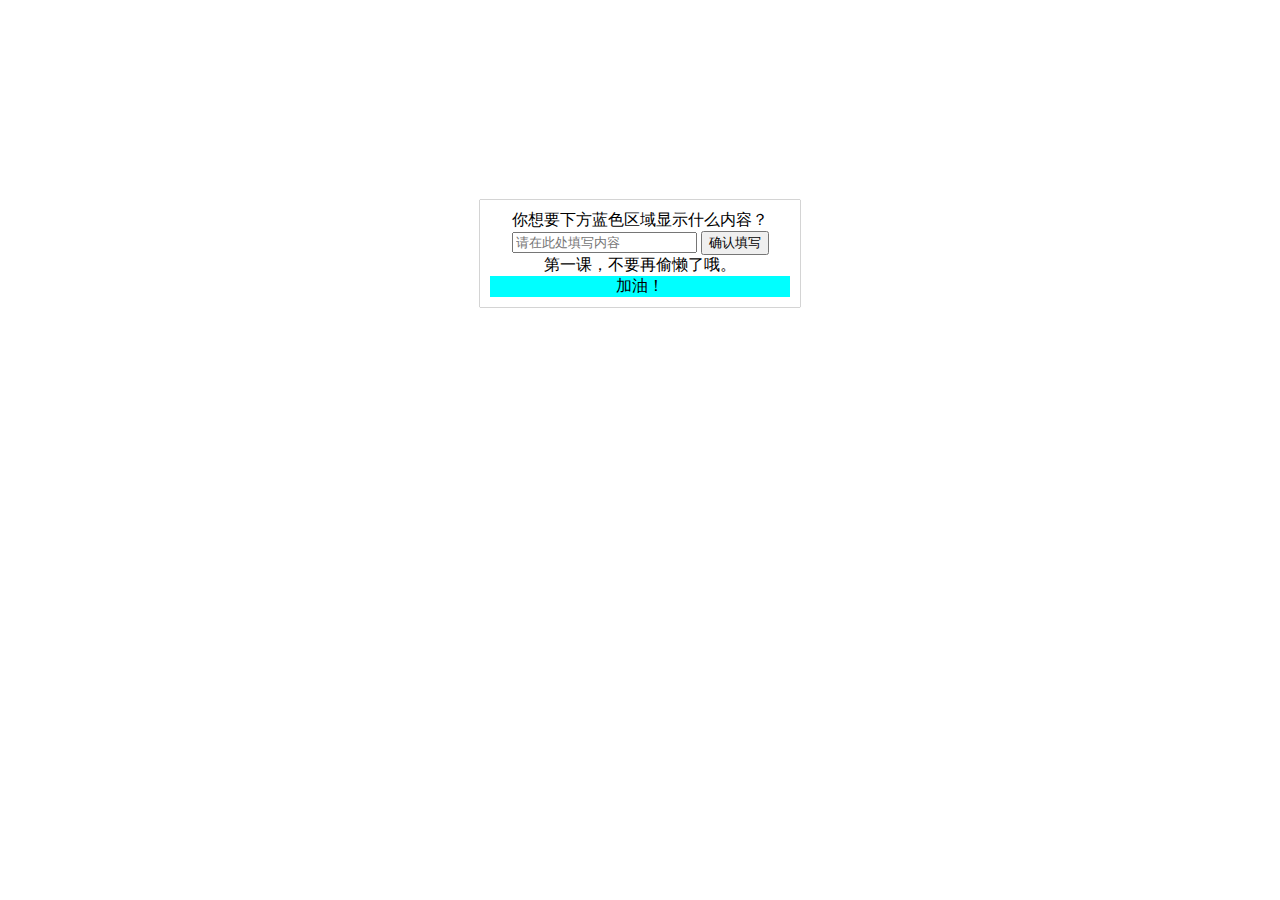
<file: lesson1.html>
<!DOCTYPE html>
<html>
<head>
    <meta charset="utf-8">
    <meta name="author" content="Aldrich Fork">
    <title>IFE JavaScript Task 01</title>
    <style type="text/css">
        .center-container {
            width: 300px;
            margin: 200px auto;
            padding: 10px;
            text-align: center;
            box-shadow: 0 0 1px #000;
        }

        .center-container .answer-display {
            background-color: aqua;
        }
    </style>
</head>
<body>
    <div class="center-container">
        <label>你想要下方蓝色区域显示什么内容？ <input class="answer-input" type="text" placeholder="请在此处填写内容"></label>
        <button onclick="displayAnswer()">确认填写</button>
        <div>第一课，不要再偷懒了哦。</div>
        <div class="answer-display">加油！</div>
    </div>
    <script type="text/javascript">
        function displayAnswer() {
            var answer_input=document.getElementsByClassName("answer-input")[0].value;
            var answer_display=document.getElementsByClassName("answer-display")[0];
            answer_display.innerHTML=answer_input;
        }
    </script>
</body>
</html>
</file>
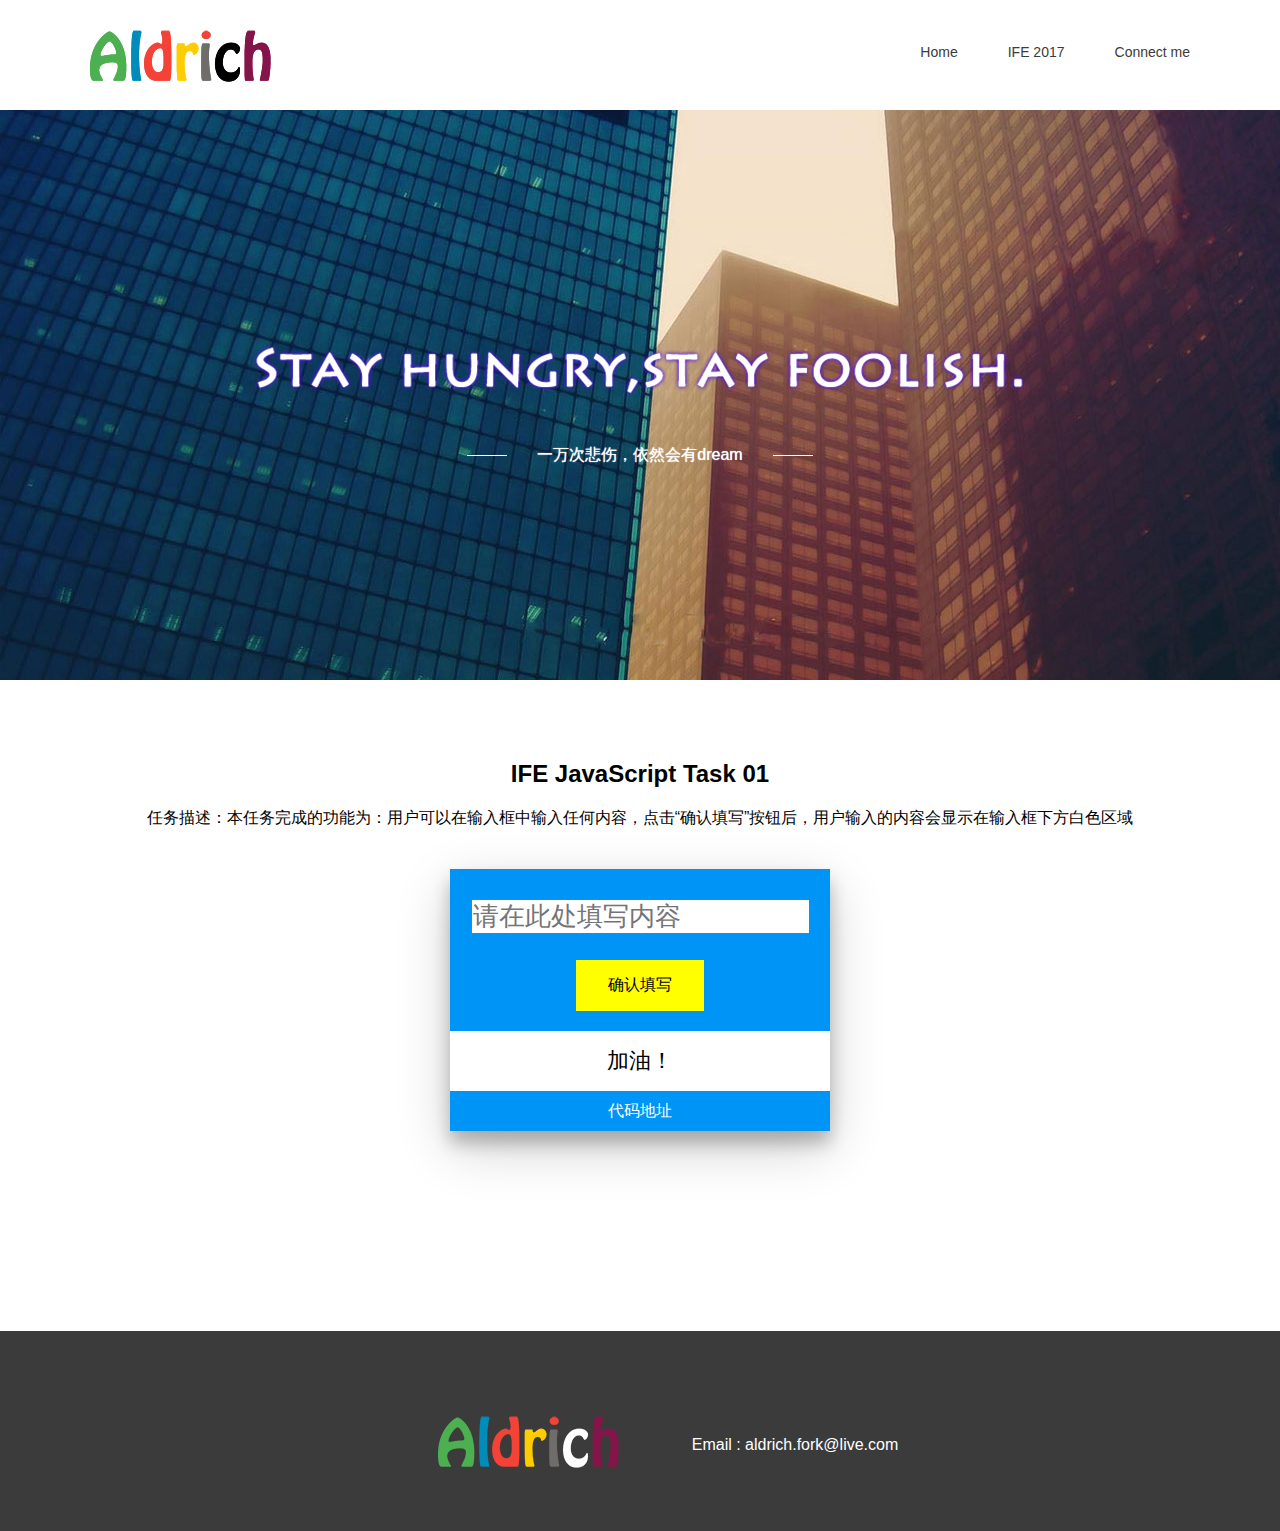
<file: task1.html>
<!DOCTYPE html>
<html lang="zh">
<head>
    <meta charset="utf-8">
    <meta name="author" content="Aldrich Fork">
    <title>IFE JavaScript Task 01</title>
    <link rel="stylesheet" href="css/reset.css">
    <link rel="stylesheet" href="css/common.css">
    <link rel="stylesheet" href="css/index.css">
    <link rel="stylesheet" href="css/task.css">
</head>
<body>
    <div class="public-header">
    <div class="public-container clearfloat">
        <div class="header-logo">
            <a href="index.html"></a>
        </div>
        <ul class="header-nav clearfloat">
            <li class="item"><a href="index.html">Home</a></li>
            <li class="item"><a href="http://ife.baidu.com/" target="_blank">IFE 2017</a></li>
            <li class="item"><a href="mailto:aldrich.fork@live.com">Connect me</a></li>
        </ul>
    </div>
</div>
    <div class="index-banner">
        <div class="index-banner-bg"><img src="images/index-banner.jpg" alt="banner" /></div>
        <div class="index-banner-text">
            <div class="text-logo"></div>
            <p class="text-info">
                <i class="line"></i>
                <span class="txt">一万次悲伤，依然会有dream</span>
                <i class="line"></i>
            </p>
        </div>
    </div>
    <div class="public-container">
        <h2 class="task-header">IFE JavaScript Task 01</h2>
        <p class="task-detail">任务描述：本任务完成的功能为：用户可以在输入框中输入任何内容，点击“确认填写”按钮后，用户输入的内容会显示在输入框下方白色区域</p>
        <div class="task-1-container">
            <input class="answer-input" type="text" placeholder="请在此处填写内容">
            <button class="sub-btn"  onclick="displayAnswer()">确认填写</button>
            <div class="answer-display">加油！</div>
            <a href="https://github.com/AldrichFork/baidu_front_end_school/blob/master/task1.html">代码地址</a>
        </div>
    </div>
    <div class="public-footer">
        <div class="public-container clearfloat">
            <div class="public-footer-logo"></div>
            <div class="public-footer-info">
                <a href="mailto:aldrich.fork@live.com">Email : aldrich.fork@live.com</a>
            </div>
        </div>
    </div>
    <script type="text/javascript">
        function displayAnswer() {
            var answer_input=document.getElementsByClassName("answer-input")[0].value;
            var answer_display=document.getElementsByClassName("answer-display")[0];
            answer_display.innerHTML=answer_input;
        }
    </script>
</body>
</html>
</file>
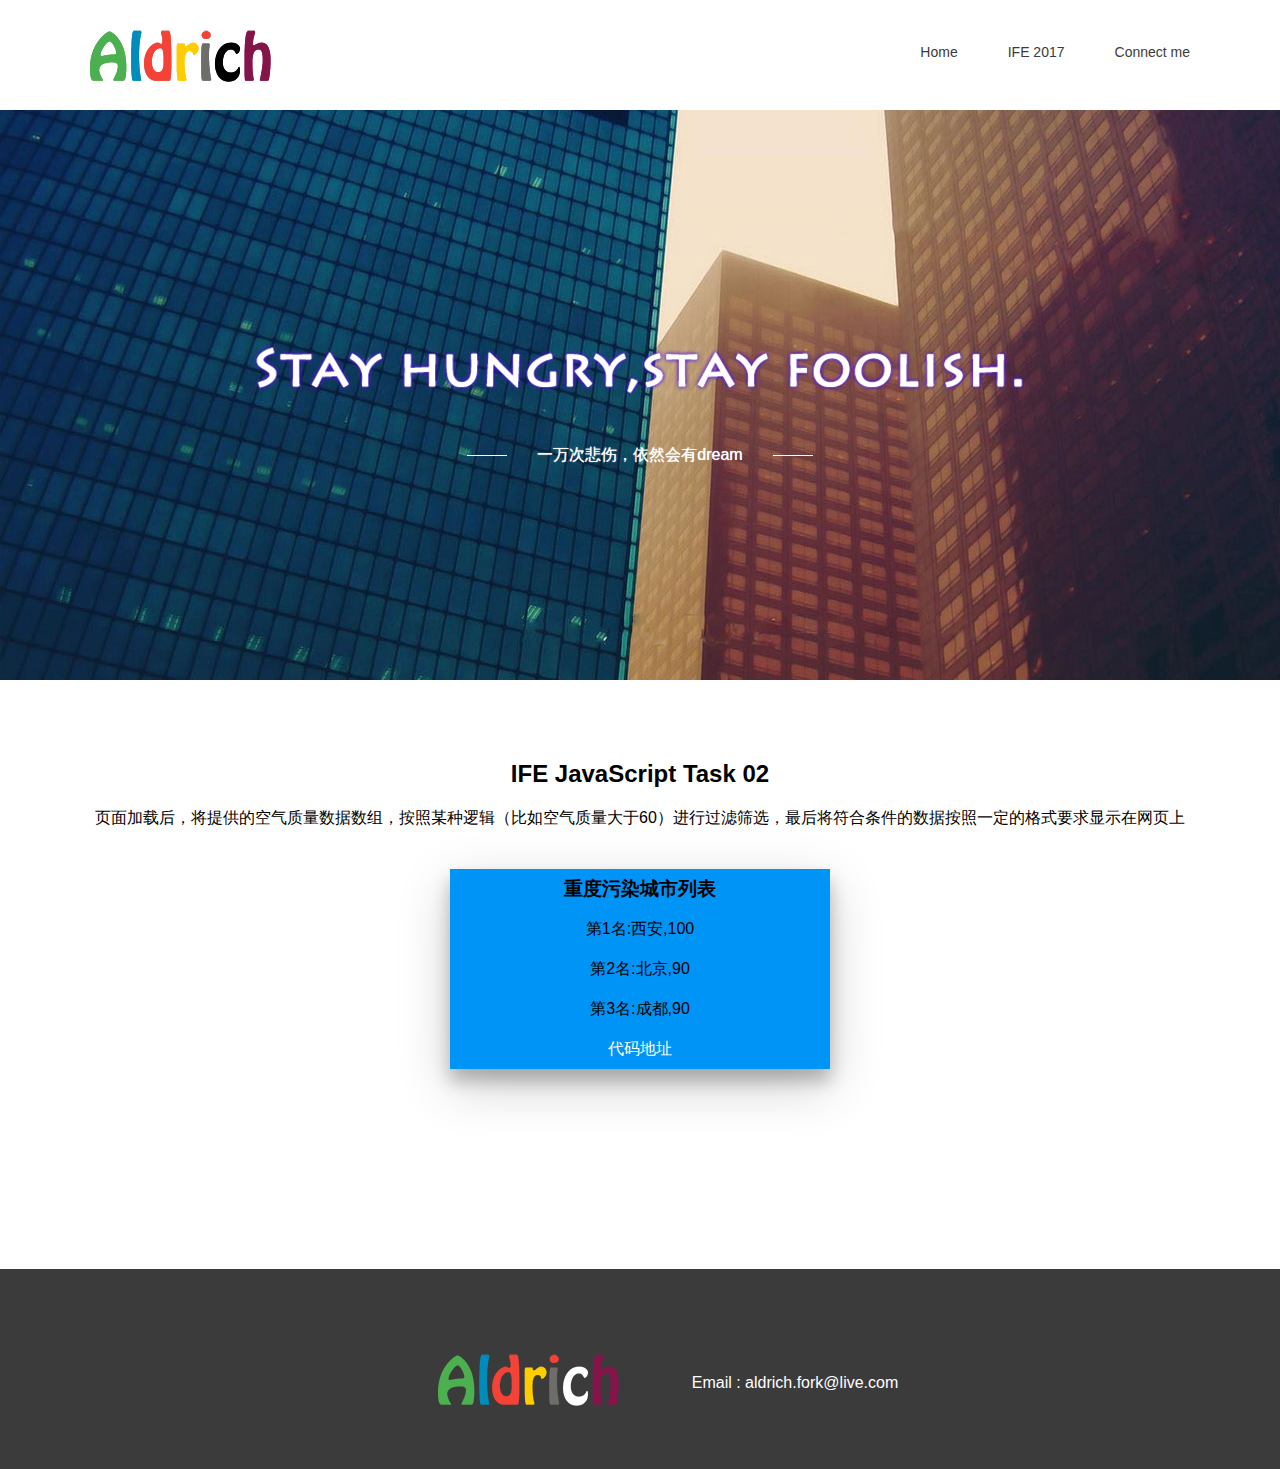
<file: task2.html>
<!DOCTYPE html>
<html lang="zh">
<head>
    <meta charset="utf-8">
    <meta name="author" content="Aldrich Fork">
    <title>IFE JavaScript Task 02</title>
    <link rel="stylesheet" href="css/reset.css">
    <link rel="stylesheet" href="css/common.css">
    <link rel="stylesheet" href="css/index.css">
    <link rel="stylesheet" href="css/task.css">
</head>
<body>
<div class="public-header">
    <div class="public-container clearfloat">
        <div class="header-logo">
            <a href="index.html"></a>
        </div>
        <ul class="header-nav clearfloat">
            <li class="item"><a href="index.html">Home</a></li>
            <li class="item"><a href="http://ife.baidu.com/" target="_blank">IFE 2017</a></li>
            <li class="item"><a href="mailto:aldrich.fork@live.com">Connect me</a></li>
        </ul>
    </div>
</div>
<div class="index-banner">
    <div class="index-banner-bg"><img src="images/index-banner.jpg" alt="banner" /></div>
    <div class="index-banner-text">
        <div class="text-logo"></div>
        <p class="text-info">
            <i class="line"></i>
            <span class="txt">一万次悲伤，依然会有dream</span>
            <i class="line"></i>
        </p>
    </div>
</div>
<div class="public-container">
    <h2 class="task-header">IFE JavaScript Task 02</h2>
    <p class="task-detail">页面加载后，将提供的空气质量数据数组，按照某种逻辑（比如空气质量大于60）进行过滤筛选，最后将符合条件的数据按照一定的格式要求显示在网页上</p>
    <div class="task-1-container">
        <h3>重度污染城市列表</h3>
        <ul id="aqi-list">
            <!--
                <li>第一名：福州（样例），10</li>
                <li>第二名：福州（样例），10</li>
            -->
        </ul>
        <a href="https://github.com/AldrichFork/baidu_front_end_school/blob/master/task2.html">代码地址</a>
    </div>
</div>
<div class="public-footer">
    <div class="public-container clearfloat">
        <div class="public-footer-logo"></div>
        <div class="public-footer-info">
            <a href="mailto:aldrich.fork@live.com">Email : aldrich.fork@live.com</a>
        </div>
    </div>
</div>

<script type="text/javascript">

    var aqiData = [
        ["北京", 90],
        ["上海", 50],
        ["福州", 10],
        ["广州", 50],
        ["成都", 90],
        ["西安", 100]
    ];
    (function () {
        /*
         在注释下方编写代码
         遍历读取aqiData中各个城市的数据
         将空气质量指数大于60的城市显示到aqi-list的列表中
         */
        var aqi_heavy= aqiData.filter(function (aqi){return aqi[1] >= 60;});  //获取aqiData数组中每一个子集中第二个元素大于60的数组。
        aqi_heavy.sort(function (a,b){return b[1]-a[1]});                     //为aqiData数组按照每个子集中的第二个元素大小降序排列
        var aqi_list=document.getElementById("aqi-list");                     //声明变量aqi_list，并赋值获取元素aqi-list
        aqi_heavy.forEach(exportLi);                                          //遍历读取aqi_heavy，并执行函数exportLi

        function exportLi(item,index) {                                       //函数exportLi，参数item，必须，当前元素。参数index，可选，当前元素索引
            var create_li=document.createElement("li");                       //创建“li”标签
            var add_aqi_list_item=aqi_list.appendChild(create_li);            //将“li”标签插入aqi-list“ul”标签中
            add_aqi_list_item.innerHTML="第"+(index+1)+"名:"+item;            //填写名次和当前元素内容
        }
    })();

</script>
</body>
</html>
</file>
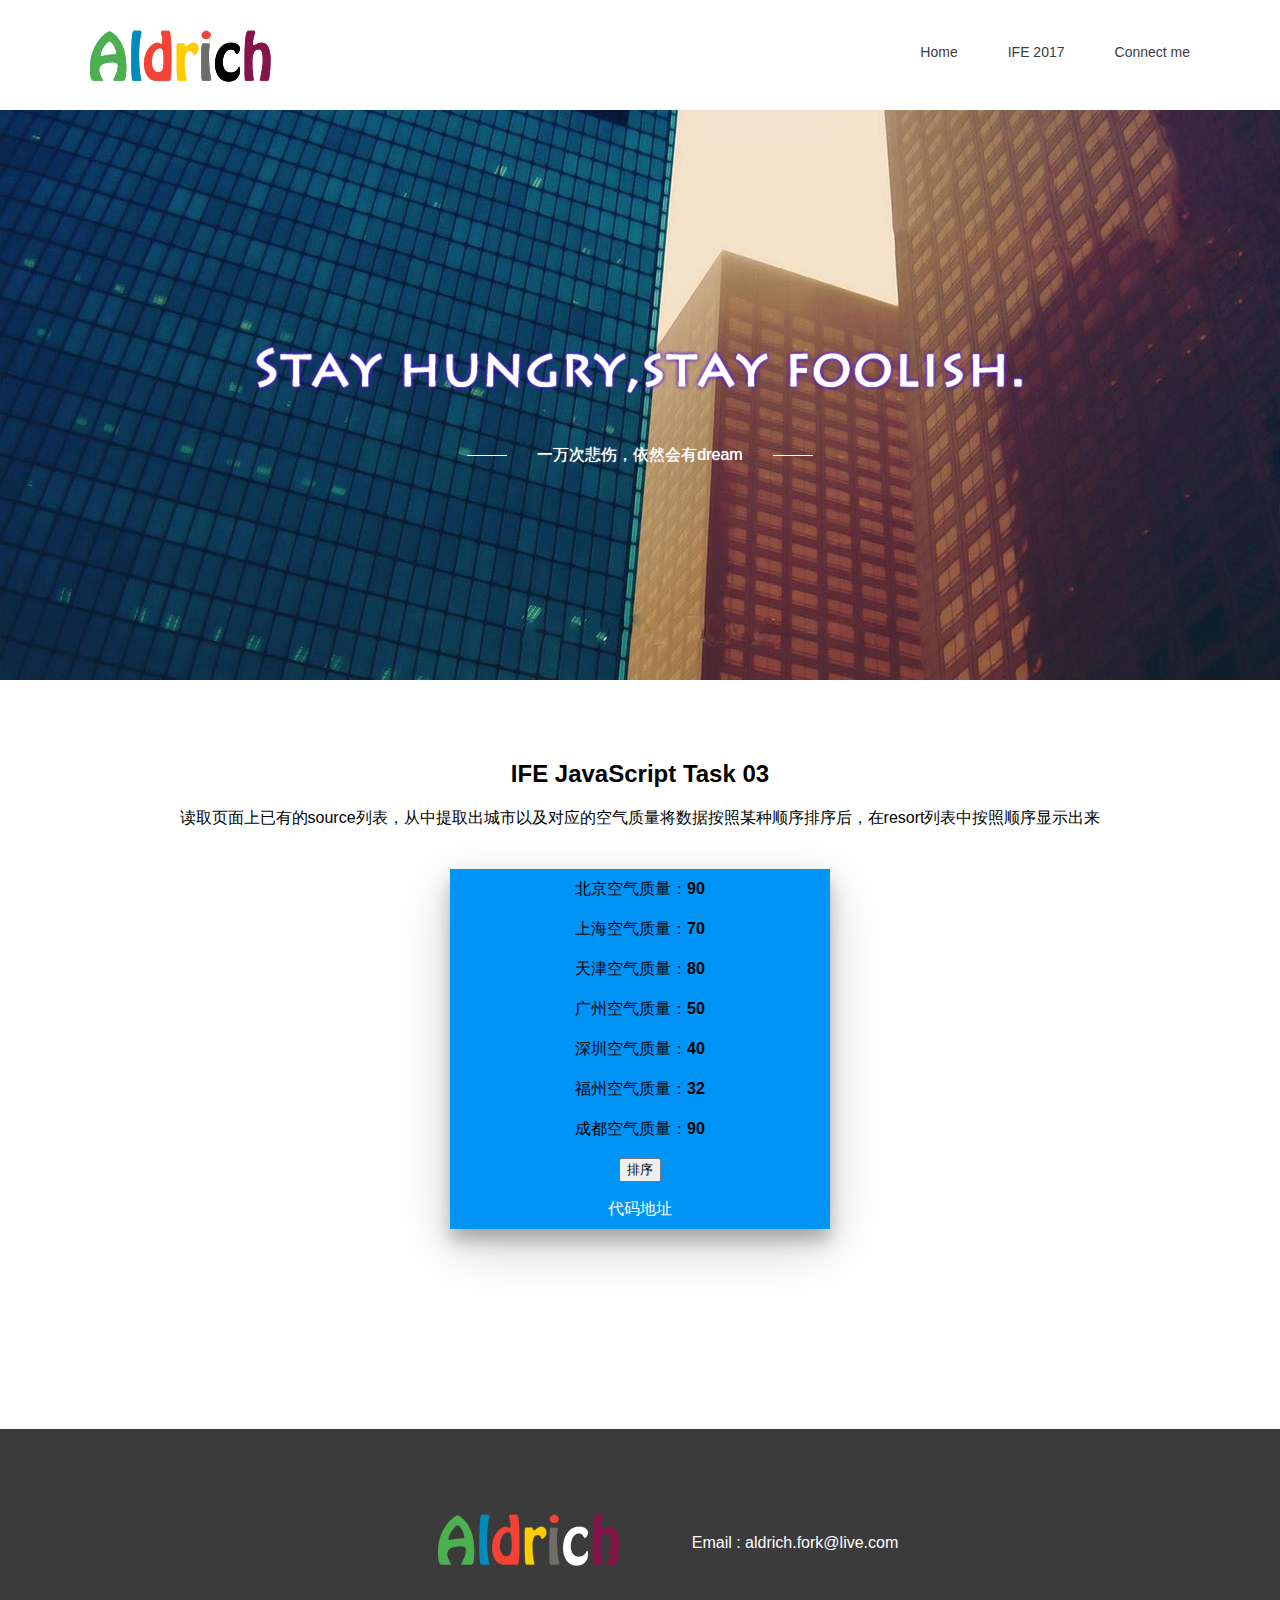
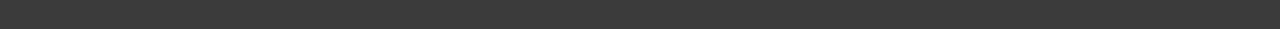
<file: task3.html>
<!DOCTYPE html>
<html lang="zh">
<head>
    <meta charset="utf-8">
    <meta name="author" content="Aldrich Fork">
    <title>IFE JavaScript Task 03</title>
    <link rel="stylesheet" href="css/reset.css">
    <link rel="stylesheet" href="css/common.css">
    <link rel="stylesheet" href="css/index.css">
    <link rel="stylesheet" href="css/task.css">
</head>
<body>
<div class="public-header">
    <div class="public-container clearfloat">
        <div class="header-logo">
            <a href="index.html"></a>
        </div>
        <ul class="header-nav clearfloat">
            <li class="item"><a href="index.html">Home</a></li>
            <li class="item"><a href="http://ife.baidu.com/" target="_blank">IFE 2017</a></li>
            <li class="item"><a href="mailto:aldrich.fork@live.com">Connect me</a></li>
        </ul>
    </div>
</div>
<div class="index-banner">
    <div class="index-banner-bg"><img src="images/index-banner.jpg" alt="banner" /></div>
    <div class="index-banner-text">
        <div class="text-logo"></div>
        <p class="text-info">
            <i class="line"></i>
            <span class="txt">一万次悲伤，依然会有dream</span>
            <i class="line"></i>
        </p>
    </div>
</div>
<div class="public-container">
    <h2 class="task-header">IFE JavaScript Task 03</h2>
    <p class="task-detail">读取页面上已有的source列表，从中提取出城市以及对应的空气质量将数据按照某种顺序排序后，在resort列表中按照顺序显示出来</p>
    <div class="task-1-container">
        <ul id="source">
            <li>北京空气质量：<b>90</b></li>
            <li>上海空气质量：<b>70</b></li>
            <li>天津空气质量：<b>80</b></li>
            <li>广州空气质量：<b>50</b></li>
            <li>深圳空气质量：<b>40</b></li>
            <li>福州空气质量：<b>32</b></li>
            <li>成都空气质量：<b>90</b></li>
        </ul>

        <ul id="resort">
            <!--
            <li>第一名：北京空气质量：<b>90</b></li>
            <li>第二名：北京空气质量：<b>90</b></li>
            <li>第三名：北京空气质量：<b>90</b></li>
             -->

        </ul>

        <button id="sort-btn">排序</button>
        <a href="https://github.com/AldrichFork/baidu_front_end_school/blob/master/task3.html">代码地址</a>
    </div>
</div>
<div class="public-footer">
    <div class="public-container clearfloat">
        <div class="public-footer-logo"></div>
        <div class="public-footer-info">
            <a href="mailto:aldrich.fork@live.com">Email : aldrich.fork@live.com</a>
        </div>
    </div>
</div>

<script type="text/javascript">

    /**
     * getData方法
     * 读取id为source的列表，获取其中城市名字及城市对应的空气质量
     * 返回一个数组，格式见函数中示例
     */
    function getData() {
        var source=document.getElementById("source");                 //读取id为source的列表
        var cities=source.getElementsByTagName("li");                 //声明变量cities并把source变量中的li标签赋给cities变量
        var data=[];                                                  //创建一个空的数组赋给data变量
        for(var i=0;i<cities.length;i++){
            data[i]=[];                                               //把新的数组元素赋给data数组中的每一个数组对象
            data[i][0]=cities[i].innerHTML.substring(0,cities[i].innerHTML.indexOf("空"));
            //运用string对象的substring方法提取cities变量中的第一个字符到“空”这个字符首次出现之前的一个字符
            var b=cities[i].getElementsByTagName("b");                //获取变量cities中标签为b的元素并赋值给变量b
            data[i].push(parseInt(b[0].innerHTML));                   //利用array对象的push方法和parseInt函数把b变量中数组对象的数字提取出来并向data变量的数组中添加元素
        }
        /*
         data = [
         ["北京", 90],
         ["北京", 90]
         ……
         ]
         */

        return data;

    }

    /**
     * sortAqiData
     * 按空气质量对data进行从小到大的排序
     * 返回一个排序后的数组
     */
    function sortAqiData(data) {
        return data.sort(function (a,b)
        {return b[1]-a[1]
        })
    }

    /**
     * render
     * 将排好序的城市及空气质量指数，输出显示到id位resort的列表中
     * 格式见ul中的注释的部分
     */
    function render(data) {     //render 递交
        var rank=["一","二","三","四","五","六","七","八","九","十"];
        for(var i=0;i<data.length;i++){
            var create_li=document.createElement("li");
            create_li.innerHTML="第"+rank[i]+"名:"+data[i][0]+"空气质量：";
            var b=document.createElement("b");
            b.innerHTML=data[i][1];                                    //将data中的数字元素注入到b标签中
            create_li.appendChild(b);                                  //利用appendChild方法将b标签添加到create_li变量中
            var resort=document.getElementById("resort");
            resort.appendChild(create_li);
        }
    }

    function btnHandle() {
        var aqiData = getData();
        aqiData = sortAqiData(aqiData);
        render(aqiData);
    }

    function init() {

        // 在这下面给sort-btn绑定一个点击事件，点击时触发btnHandle函数
        document.getElementById("sort-btn").onclick =btnHandle
        }



    init();


</script>
</body>
</html>
</file>
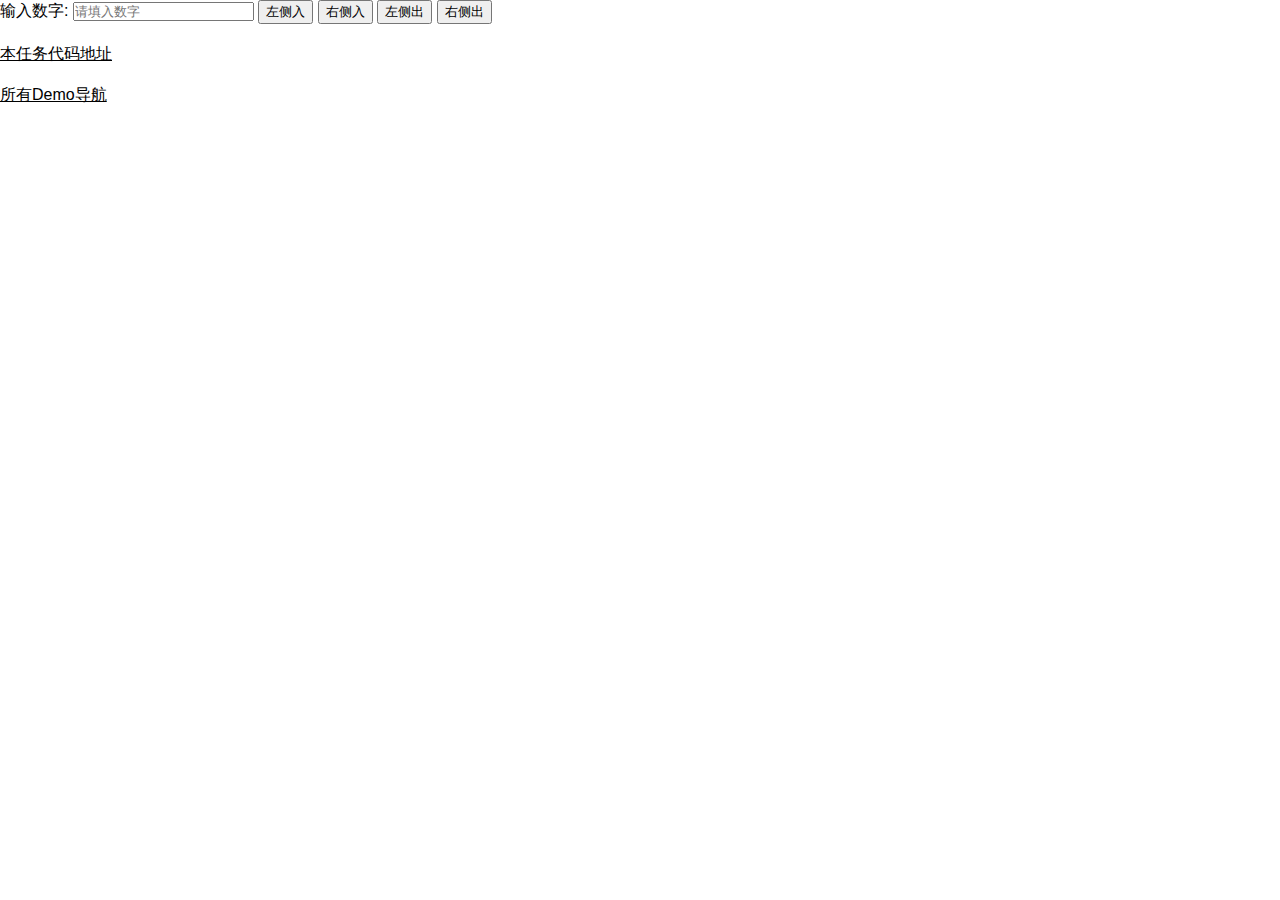
<file: task4.html>
<!DOCTYPE html>
<html lang="zh">
<head>
    <meta charset="UTF-8">
    <meta name="author" content="Aldrich Fork">
    <link rel="stylesheet" href="css/reset.css">

    <title>IFE JavaScript Task 04</title>
    <style>
        span {
            background-color: #f34949;
            margin-right: 5px;
        }
        a {
            color: black;
            margin-top: 20px;
            text-decoration: underline;
        }
    </style>
</head>
<body>

    <!--
    题目要求
    模拟一个队列，队列的每个元素是一个数字，初始队列为空
    有一个input输入框，以及4个操作按钮
    点击"左侧入"，将input中输入的数字从左侧插入队列中；
    点击"右侧入"，将input中输入的数字从右侧插入队列中；
    点击"左侧出"，读取并删除队列左侧第一个元素，并弹窗显示元素中数值；
    点击"右侧出"，读取并删除队列又侧第一个元素，并弹窗显示元素中数值；
    点击队列中任何一个元素，则该元素会被从队列中删除
    -->

    <!--
     思路：
        HTML部分：
            先写出input输入框和四个操作按钮，并且给将要输入的内容留出空位
        JS部分：
            1.获取输入框内容--创建新的span标签--将输入框内的值填入并把span
            标签按规则插入p标签.
            2.获取被点击的元素--删除被点击的元素

    -->
    <label>输入数字:</label>
    <input id="num-input" type="number" placeholder="请填入数字"/>     <!-- 这里我直接把input的type属性设定成数字了 -->
    <button id="left-in">左侧入</button>
    <button id="right-in">右侧入</button>
    <button id="left-out">左侧出</button>
    <button id="right-out">右侧出</button>
    <p id="num-queue"></p>
    <a href="https://github.com/AldrichFork/baidu_front_end_school/blob/master/task4.html">本任务代码地址</a>
    <a href="index.html">所有Demo导航</a>
    <script>

        var num_input=document.getElementById("num-input");
        var left_in=document.getElementById("left-in");
        var right_in=document.getElementById("right-in");
        var left_out=document.getElementById("left-out");
        var right_out=document.getElementById("right-out");
        var num_queue=document.getElementById("num-queue");

        function createSpan() {
            if(num_input.value=="") {                                           //如果输入值为空则提示“请输入数字”
                alert("请输入数字");
            }else{
                var create_span=document.createElement("span");                 //创建span标签
                create_span.innerHTML=num_input.value;                          //将输入的数字注入到新创建的span标签里
                num_input.value="";                                             //将输入框中的值重置为0

                return create_span;                                             //返回创建的span标签

            }
        }

        function leftIn() {
            num_queue.insertBefore(createSpan(),num_queue.childNodes[0]);       //使用insertBefore在num-queue的第一个元
        }                                                                       //素子节点前插入新建的span标签

        function rightIn() {
            num_queue.appendChild(createSpan());                                //使用appendChild在num-queue的最后一个元
        }                                                                       //素子节点之后插入新建的span标签


       function leftOut() {
           if (confirm("最左侧值为"+num_queue.firstChild.innerHTML+"确定删除吗？"))
           {                                                                    //弹出提示框显示即将被删除的值
               num_queue.removeChild(num_queue.firstChild);                     //点击确定将把num_queue第一个元素子节点删除
           }
           else {
               alert("取消删除");                                               //点击取消则取消删除
           }
       }

       function rightOut() {
           if (confirm("最右侧值为"+num_queue.lastChild.innerHTML+"确定删除吗？"))
           {
               num_queue.removeChild(num_queue.lastChild);
           }
           else{
               alert("删除取消");
           }
       }

        num_queue.onclick=function(a) {
           num_queue.removeChild(a.target);                                     //利用target事件属性获取当前事件的目标节点
       };

        function init() {                                                       //按键绑定
            left_in.onclick=leftIn;
            right_in.onclick=rightIn;
            left_out.onclick=leftOut;
            right_out.onclick=rightOut;

        }

        init();

    </script>


</body>
</html>
</file>
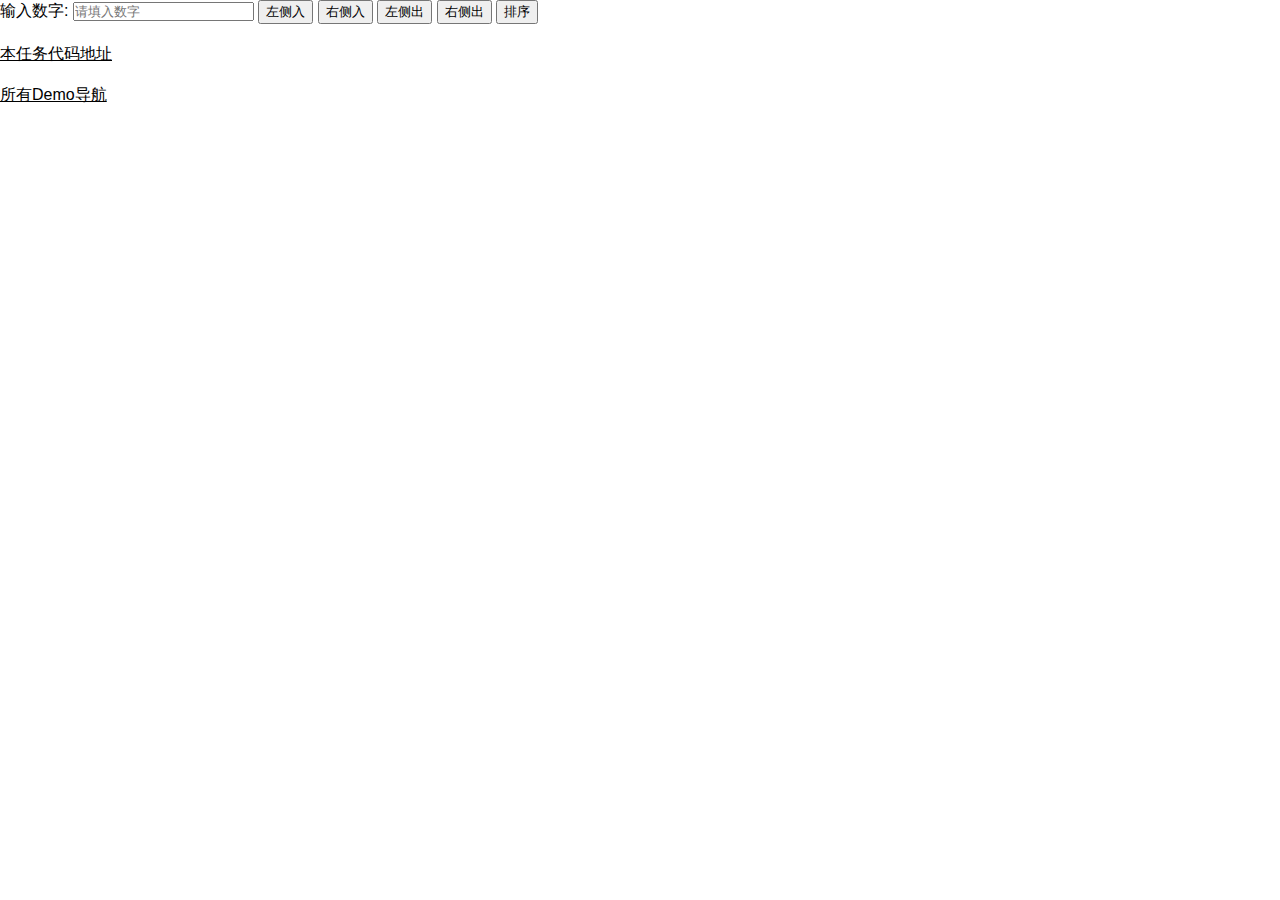
<file: task5.html>
<!DOCTYPE html>
<html lang="zh">
<head>
    <meta charset="UTF-8">
    <meta name="author" content="Aldrich Fork">
    <link rel="stylesheet" href="css/reset.css">

    <title>IFE JavaScript Task 05</title>
    <style>
        ul{
            list-style-type: none;
            padding: 0;
        }
        ul li{
            display: inline-block;
            padding: 10px;
            background: red;
            color: #fff;
            margin: 10px;
        }
        a {
            color: black;
            margin-top: 20px;
            text-decoration: underline;
        }
    </style>
</head>
<body>

    <!--
    题目要求
    基于task4
    限制输入的数字在10-100
    队列元素数量最多限制为60个，当超过60个时，添加元素时alert出提示
    队列展现方式变化如图，直接用高度表示数字大小
    实现一个简单的排序功能，如冒泡排序（不限制具体算法），用可视化的方法表达出来
    -->

    <!--
     思路：数字限制10-100用if/else语句来实现；
     读取队列元素个数，用if/else语句判断是否超过60，超过60后提示；
     获取li元素中的数值，赋给新的数组，用sort() 方法对新数组排序
    -->
    <label>输入数字:</label>
    <input id="num-input" type="number" placeholder="请填入数字"/>     <!-- 这里我直接把input的type属性设定成数字了 -->
    <button id="left-in">左侧入</button>
    <button id="right-in">右侧入</button>
    <button id="left-out">左侧出</button>
    <button id="right-out">右侧出</button>
    <button id="sort">排序</button>
    <ul id="num-queue"></ul>
    <a href="https://github.com/AldrichFork/baidu_front_end_school/blob/master/task5.html">本任务代码地址</a>
    <a href="index.html">所有Demo导航</a>
    <script>

        var num_input=document.getElementById("num-input");
        var left_in=document.getElementById("left-in");
        var right_in=document.getElementById("right-in");
        var left_out=document.getElementById("left-out");
        var right_out=document.getElementById("right-out");
        var num_queue=document.getElementById("num-queue");
        var sort=document.getElementById("sort");

        function createLi() {
            if(num_input.value>=10 && num_input.value<=100) {                   //添加条件：输入10-100内的数字
                var create_li=document.createElement("li");
                create_li.innerHTML=num_input.value;
                create_li.style.height=(num_input.value)*2+"px";
                num_input.value="";                                             //将输入框中的值重置为0

                return create_li;
            }else{
                    alert("请输入10-100之间的数字");

            }
        }

        function leftIn() {
            var num_queue_len=num_queue.childNodes.length;
            if (num_queue_len>60) {
                alert("最多只能添加60个数字");
            } else {
                num_queue.insertBefore(createLi(), num_queue.childNodes[0]);
            }
        }

        function rightIn() {
            var num_queue_len=num_queue.childNodes.length;
            if (num_queue_len>60) {
                alert("最多只能添加60个数字");
            } else {
                num_queue.appendChild(createLi());
            }
        }

       function leftOut() {
           if (confirm("最左侧值为"+num_queue.firstChild.innerHTML+"确定删除吗？"))
           {
               num_queue.removeChild(num_queue.firstChild);
           }
           else {
               alert("取消删除");
           }
       }

       function rightOut() {
           if (confirm("最右侧值为"+num_queue.lastChild.innerHTML+"确定删除吗？"))
           {
               num_queue.removeChild(num_queue.lastChild);
           }
           else{
               alert("删除取消");
           }
       }

        num_queue.onclick=function(a) {
           num_queue.removeChild(a.target);                                     //利用target事件属性获取当前事件的目标节点
       };

        function sortQueue(){
            var num_list=num_queue.getElementsByTagName("li");
            var data=[];
            for (var i=0;i<num_list.length;i++){
                var temp=num_list[i].childNodes[0].nodeValue;
                data.push(temp);
            }

            data.sort(function (a,b) {
                return a-b
            });

            for(var n=0;n<data.length;n++){
                num_list[n].innerHTML=data[n];
                num_list[n].style.height=data[n]*2+"px";
            }
            return num_list;


        }

        function init() {                                                       //按键绑定
                left_in.onclick = leftIn;
                right_in.onclick = rightIn;
                left_out.onclick = leftOut;
                right_out.onclick = rightOut;
                sort.onclick=sortQueue;
            }

        init();
        


    </script>


</body>
</html>
</file>
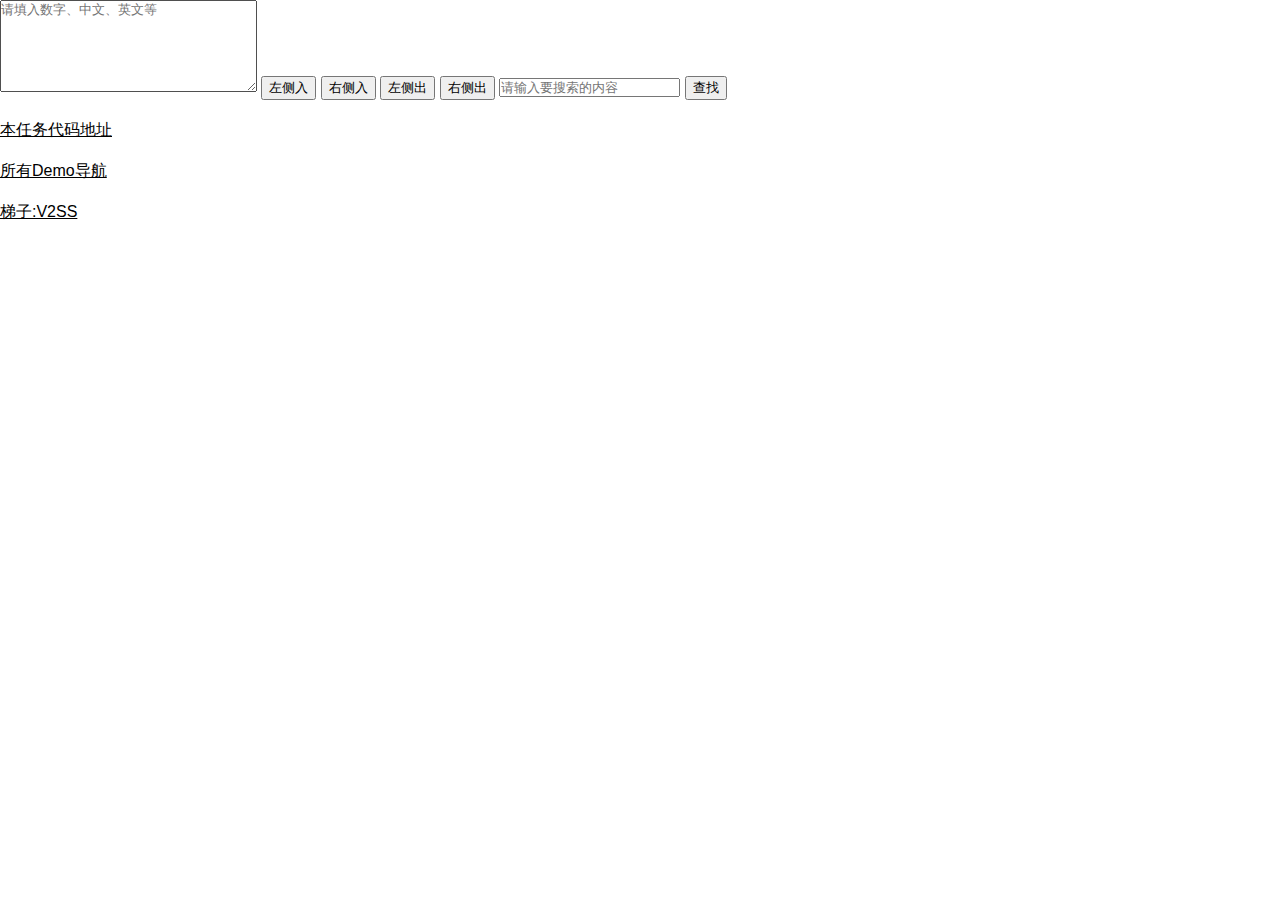
<file: task6.html>
<!DOCTYPE html>
<html lang="zh">
<head>
    <meta charset="UTF-8">
    <meta name="author" content="Aldrich Fork">
    <link rel="stylesheet" href="css/reset.css">

    <title>IFE JavaScript Task 06</title>
    <style>
        .input-result {
            display:inline-block;
            width:auto;
            height:40px;
            background-color: #f34949;
            color:#fff;
            font-size:20px;
            text-align:center;
            padding-top:10px;
            padding-left:10px;
            padding-right:10px;
            margin-right:5px;
            margin-bottom:5px;
        }
        a {
            color: black;
            margin-top: 20px;
            text-decoration: underline;
        }


    </style>
</head>
<body>

    <!--
    题目要求
    基于任务四进行升级
    将新元素输入框从input改为textarea
    允许一次批量输入多个内容，格式可以为数字、中文、英文等，
    可以通过用回车，逗号（全角半角均可），顿号，空格
    （全角半角、Tab等均可）等符号作为不同内容的间隔
    增加一个查询文本输入框，和一个查询按钮，当点击查询时，
    将查询词在各个元素内容中做模糊匹配，将匹配到的内容进行特殊标识，
    如文字颜色等。举例，内容中有abcd，查询词为ab或bc，则该内容需要标识
    -->

    <!--
     思路：


    -->
    <textarea id="input-value" placeholder="请填入数字、中文、英文等" rows="6" cols="30"></textarea>
    <button id="left-in">左侧入</button>
    <button id="right-in">右侧入</button>
    <button id="left-out">左侧出</button>
    <button id="right-out">右侧出</button>
    <input id="search" type="text" placeholder="请输入要搜索的内容"/>
    <button id="search-btn">查找</button>
    <p id="queue">
        <!--
        <span></span>
        <span></span>
        <span></span>
        -->
    </p>
    <a href="https://github.com/AldrichFork/baidu_front_end_school/blob/master/task6.html">本任务代码地址</a>
    <a href="index.html">所有Demo导航</a>
    <a href="http://v2ss.net/users/aff.php?aff=1462" target="_blank">梯子:V2SS</a>
    <script>


        var left_in=document.getElementById("left-in");
        var right_in=document.getElementById("right-in");
        var left_out=document.getElementById("left-out");
        var right_out=document.getElementById("right-out");
        var queue=document.getElementById("queue");
        var search_btn=document.getElementById("search-btn");
        function createNode(content) {
                var new_span=document.createElement("span");
                var text_node=document.createTextNode(content);
                new_span.setAttribute("class","input-result");
                new_span.appendChild(text_node);
                return new_span;
        }

        function leftIn() {
            var input_value=document.getElementById("input-value").value;
            if(input_value.length>0){
            var inputArray = input_value.split(/,|，|、|\s|\r/);          //利用split方法对输入的值进行检索并分割，该方法返回字符串数组
            for (var i=0;i<inputArray.length;i++){
                var new_node=createNode(inputArray[i]);                   //将split方法返回的数组按次序创建span标签并插入到队列左侧
                queue.insertBefore(new_node,queue.childNodes[0]);
            }
        }else {
                alert("请输入数字、中文、英文等")
            }

        }

        function rightIn() {
            var input_value=document.getElementById("input-value").value;
            if(input_value.length>0){
                var inputArray = input_value.split(/,|，|、|\s|\r/);
                for (var i=0;i<inputArray.length;i++){
                    var new_node=createNode(inputArray[i]);
                    queue.appendChild(new_node);
                }
            }else {
                alert("请输入数字、中文、英文等")
            }

        }


       function leftOut() {
           if (confirm("最左侧值为"+queue.firstChild.innerHTML+"确定删除吗？"))
           {
               queue.removeChild(queue.firstChild);}
           else {
               alert("取消删除");
           }
       }

       function rightOut() {
           if (confirm("最右侧值为"+queue.lastChild.innerHTML+"确定删除吗？"))
           {
               queue.removeChild(queue.lastChild);
           }
           else{
               alert("删除取消");
           }
       }

        queue.onclick=function(a) {
           queue.removeChild(a.target);
       };

        function search() {
        var search_input_value=document.getElementById("search").value;
        var search_value=eval("/"+search_input_value+"/g");                 //利用eval全局函数把输入框内的值变成正则表达式
        for (var i=0;i<queue.children.length;i++){
            var str=queue.children[i].innerHTML.toString();                 //利用toString方法把p元素内指定子节点转换成字符串
            str=str.replace(search_value,"<span style='color:blue;'>"+search_input_value+"</span>");
            queue.children[i].innerHTML=str;                              //利用replace方法替换语正则表达式匹配的字符
        }

        }
        
        function init() {
            left_in.onclick=leftIn;
            right_in.onclick=rightIn;
            left_out.onclick=leftOut;
            right_out.onclick=rightOut;
            search_btn.onclick=search;
        }

        init();

    </script>


</body>
</html>
</file>
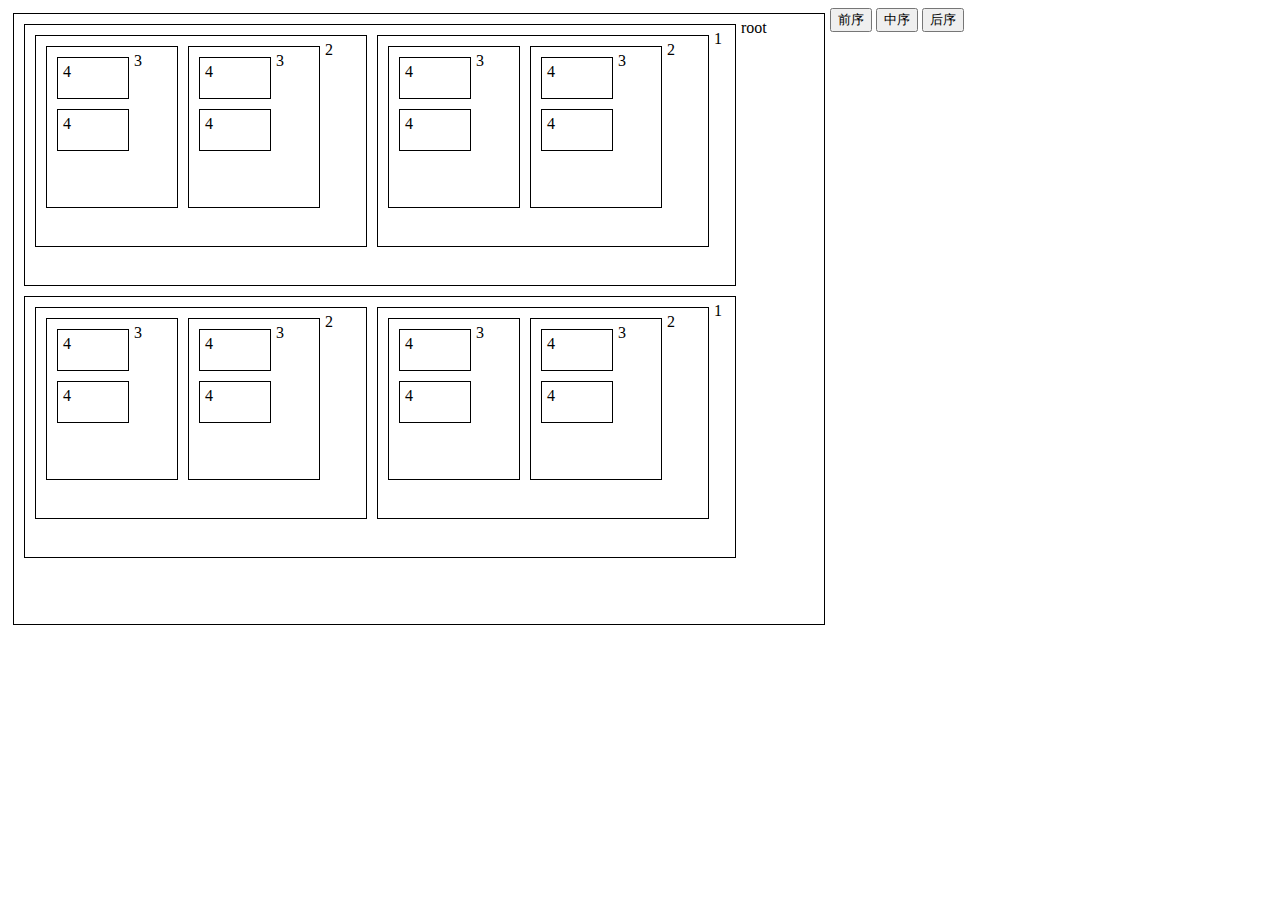
<file: task7.html>
<!DOCTYPE html>
<html lang="zh">
<head>
    <meta charset="UTF-8">
    <meta name="author" content="Aldrich Fork">
    <style type="text/css">
        .root,.node-1,.node-2,.node-3,.node-4{
            border:1px solid black;
            padding: 5px;
            margin: 5px;
            float: left;
            box-sizing: content-box;

        }
        .root{
            width: 800px;
            height: 600px;
        }
        .node-1{
            width: 700px;
            height: 250px;
        }
        .node-2{
            width: 320px;
            height: 200px;
        }
        .node-3{
            width: 120px;
            height: 150px;
        }
        .node-4{
            width: 60px;
            height: 30px;
        }
    </style>
    <title>IFE JavaScript Task 07</title>
</head>
<body>
<div class="root">root
    <div class="node-1">1
        <div class="node-2">2
            <div class="node-3">3
                <div class="node-4">4</div>
                <div class="node-4">4</div>
            </div>
            <div class="node-3">3
                <div class="node-4">4</div>
                <div class="node-4">4</div>
            </div>
        </div>
        <div class="node-2">2
            <div class="node-3">3
                <div class="node-4">4</div>
                <div class="node-4">4</div>
            </div>
            <div class="node-3">3
                <div class="node-4">4</div>
                <div class="node-4">4</div>
            </div>
        </div>
    </div>
    <div class="node-1">1
        <div class="node-2">2
            <div class="node-3">3
                <div class="node-4">4</div>
                <div class="node-4">4</div>
            </div>
            <div class="node-3">3
                <div class="node-4">4</div>
                <div class="node-4">4</div>
            </div>
        </div>
        <div class="node-2">2
            <div class="node-3">3
                <div class="node-4">4</div>
                <div class="node-4">4</div>
            </div>
            <div class="node-3">3
                <div class="node-4">4</div>
                <div class="node-4">4</div>
            </div>
        </div>
    </div>
</div>
<input type="button" value="前序">
<input type="button" value="中序">
<input type="button" value="后序">
<script type="text/javascript">
    var btn=document.getElementsByTagName("input"),
        preBtn=btn[0],
        inBtn=btn[1],
        lastBtn=btn[2],
        treeNodes=[],
        treeRoot=document.getElementsByClassName("root")[0],
        timer=null;
    window.onload=function(){
        preBtn.onclick=function(){
            reset();
            preOrder(treeRoot);
            changeColor();
        };
        inBtn.onclick=function(){
            reset();
            inOrder(treeRoot);
            changeColor();
        };
        lastBtn.onclick=function(){
            reset();
            lastOrder(treeRoot);
            changeColor();
        }
    };
    function preOrder(node){
        if(!(node==null)){
            treeNodes.push(node);
            preOrder(node.firstElementChild);
            preOrder(node.lastElementChild);
        }
    }
    function inOrder(node){
        if(!(node==null)){
            inOrder(node.firstElementChild);
            treeNodes.push(node);
            inOrder(node.lastElementChild);
        }
    }
    function lastOrder(node){
        if(!(node==null)){
            lastOrder(node.firstElementChild);
            lastOrder(node.lastElementChild);
            treeNodes.push(node);
        }
    }
    function changeColor(){
        var i=0;
        treeNodes[i].style.backgroundColor="#F34949";
        timer=setInterval(function(argument){
            i++;
            if(i<treeNodes.length){
                treeNodes[i-1].style.backgroundColor="white";
                treeNodes[i].style.backgroundColor="#F34949";
            }else{
                clearInterval(timer);
                treeNodes[i].style.backgroundColor="white";
            }
        },700)
    }
    function reset(){
        treeNodes=[];
        clearInterval(timer);
        var divs= document.getElementsByTagName("div");
        for(var i=0;i<divs.length;i++){
            divs[i].style.backgroundColor="white";
        }
    }
</script>
</body>
</html>
</file>
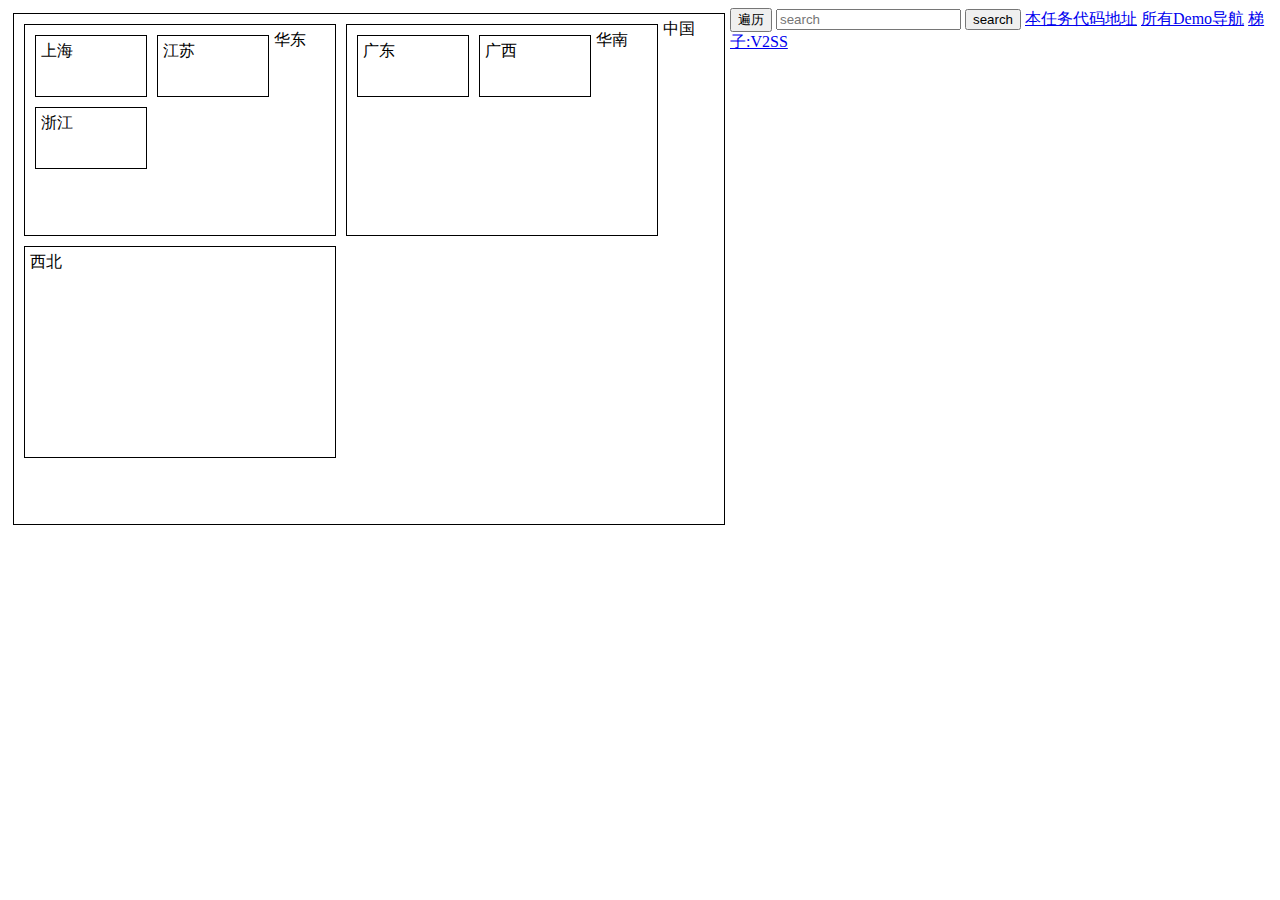
<file: task8.html>
<!DOCTYPE html>
<html lang="zh">
<head>
    <meta charset="UTF-8">
    <meta name="author" content="Aldrich Fork">
    <style type="text/css">
        .root,.node-1,.node-2{
            border:1px solid black;
            padding: 5px;
            margin: 5px;
            float: left;
            box-sizing: content-box;
        }
        .root{
            width: 700px;
            height: 500px;
        }
        .node-1{
            width: 300px;
            height: 200px;
        }
        .node-2{
            width: 100px;
            height: 50px;
        }
    </style>
    <title>IFE JavaScript Task 08</title>
</head>
<body>
<div class="root">中国
    <div class="node-1">华东
        <div class="node-2">上海</div>
        <div class="node-2">江苏</div>
        <div class="node-2">浙江</div>
    </div>
    <div class="node-1">华南
        <div class="node-2">广东</div>
        <div class="node-2">广西</div>
    </div>
    <div class="node-1">西北</div>
</div>
<input type="button" id="traverse" value="遍历">
<input type="text" id="searchVal" placeholder="search">
<input type="button" value="search" id="search">
<a href="https://github.com/AldrichFork/baidu_front_end_school/blob/master/task8.html">本任务代码地址</a>
<a href="index.html">所有Demo导航</a>
<a href="http://v2ss.net/users/aff.php?aff=1462" target="_blank">梯子:V2SS</a>
<script type="text/javascript">
    var btn = document.getElementsByTagName("input"),
        traverse=btn[0],
        treeNodes=[],
        treeRoot=document.getElementsByClassName("root")[0],
        searchVal=document.getElementById("searchVal"),
        divs=document.getElementsByTagName("div"),
        divsValue=[],
        search=document.getElementById("search"),
        timer=null;

    for(var i=0;i<divs.length;i++){
        var vv=divs[i].innerHTML;
        divsValue.push(vv);
    }

    window.onload=function(){
        traverse.onclick=function(){
            reset();
            preOrder(treeRoot);
            changeColor();
        };
        search.onclick=function(){


            var searchNode=searchVal.value;
            var i=divsValue.indexOf(searchNode);
            if(i>0){
                divs[i].style.backgroundColor="#F34949";
                setTimeout(function(){
                    divs[i].style.backgroundColor="white";
                },5000);
            }else{
                alert("no such node");
            }
        }
    };

    function preOrder(node){
        if(!(node==null)){
            treeNodes.push(node);
            for(var i=0;i<node.children.length;i++){
                preOrder(node.children[i]);
            }
        }
    }

    function changeColor(){
        var i=0;
        treeNodes[i].style.backgroundColor="#F34949";
        timer=setInterval(function(){
            i++;
            if(i<treeNodes.length){
                treeNodes[i-1].style.backgroundColor="white";
                treeNodes[i].style.backgroundColor="#F34949";
            }else{
                clearInterval(timer);
                treeNodes[i].style.backgroundColor="white";
            }
        },700)
    }

    function reset(){
        treeNodes=[];
        clearInterval(timer);
        for(var i=0;i<divs.length;i++){
            divs[i].style.backgroundColor="white";
        }
    }

</script>

</body>
</html>
</file>
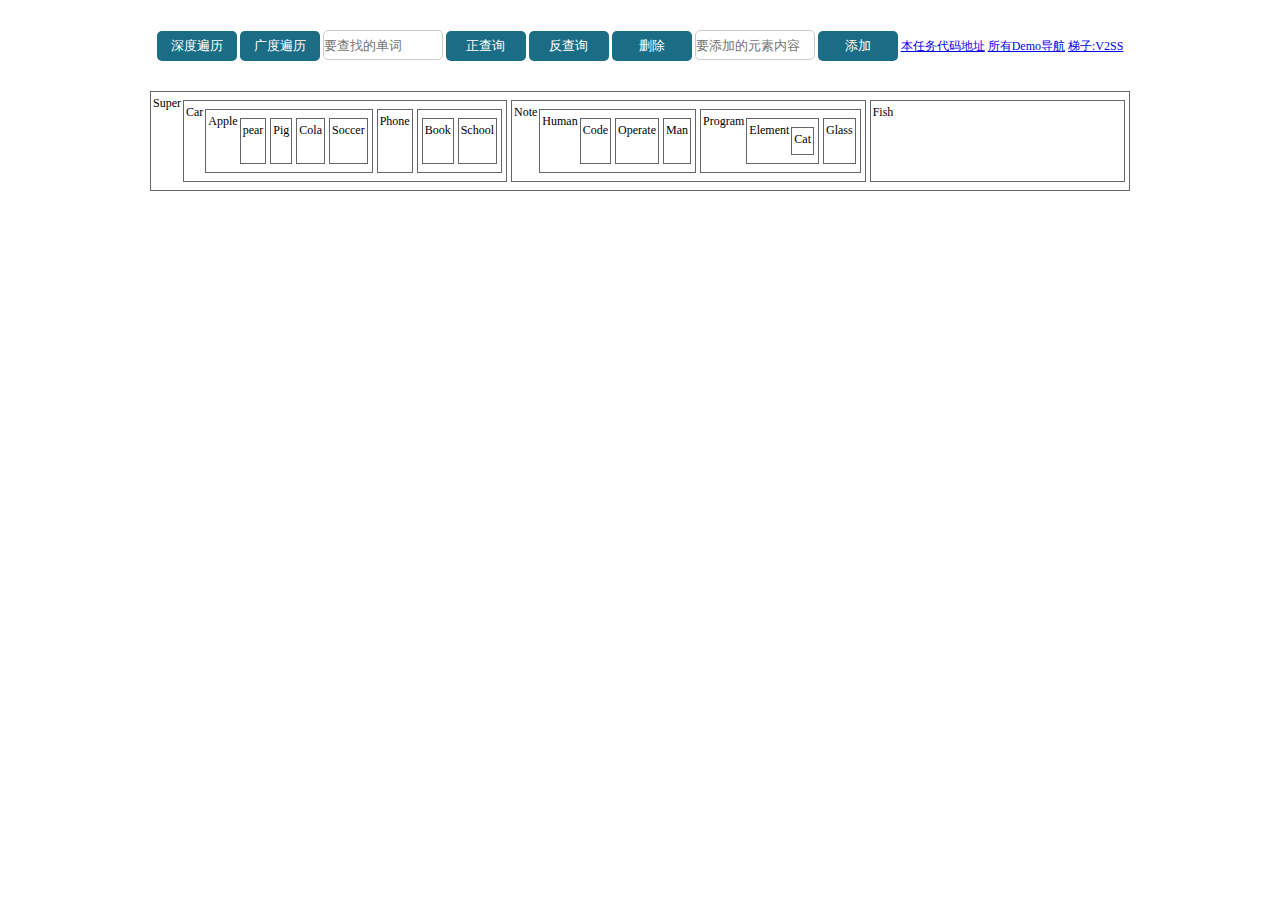
<file: task9.html>
<!DOCTYPE html>
<html lang="zh">
<head>
    <meta charset="UTF-8">
    <title>IFE JavaScript Task 09</title>
    <style type="text/css">
        *{
            margin: 0;
            padding: 0;
            box-sizing: border-box;
        }
        .button-bar{
            text-align: center;
            margin: 30px auto;

        }
        .btn{
            display: inline-block;
            background-color: #1b6d85;
            color: #fff;
            border: none;
            width: 80px;
            height: 30px;
            border-radius: 5px;
        }
        .txt{
            border: 1px solid #ccc;
            background-color: #fff;
            color: #000;
            width: 120px;
        }
        div{
            font-size: 12px;
            text-align: center;
        }
        div.box1{
            width: 980px;
            height: 100px;
            margin: 30px auto;
        }
        .box{
            display: flex;
            justify-content: space-between;
            align-items: stretch;
            background-color: #fff;
            border: 1px solid #666;
            margin: 4px 2px;
            padding: 4px 2px;
            flex: 1;
        }
        .active{
            border: 1px solid red;
            background-color: #449d44;
        }
        .select{
            background-color: red;
        }
    </style>
</head>
<body>
<div class="button-bar">
    <input type="button" value="深度遍历" class="btn" id="SD">
    <input type="button" value="广度遍历" class="btn" id="GD">
    <input type="text" placeholder="要查找的单词" class="btn txt" id="text1">
    <input type="button" value="正查询" class="btn" id="CX1">
    <input type="button" value="反查询" class="btn" id="CX2">
    <input type="button" value="删除" class="btn" id="del">
    <input type="text" placeholder="要添加的元素内容" class="btn txt" id="text2">
    <input type="button" value="添加" class="btn" id="add">
    <a href="https://github.com/AldrichFork/baidu_front_end_school/blob/master/task9.html">本任务代码地址</a>
    <a href="index.html">所有Demo导航</a>
    <a href="http://v2ss.net/users/aff.php?aff=1462" target="_blank">梯子:V2SS</a>
</div>

<div class="box box1">
    Super
    <div class="box">
        Car
        <div class="box">
            Apple
            <div class="box">
                pear
            </div>
            <div class="box">
                Pig
            </div>
            <div class="box">
                Cola
            </div>
            <div class="box">
                Soccer
            </div>
        </div>
        <div class="box">
            Phone
        </div>
        <div class="box">
            <div class="box">
                Book
            </div>
            <div class="box">
                School
            </div>
        </div>
    </div>
    <div class="box">
        Note
        <div class="box">
            Human
            <div class="box">
                Code
            </div>
            <div class="box">
                Operate
            </div>
            <div class="box">
                Man
            </div>
        </div>
        <div class="box">
            Program
            <div class="box">
                Element
                <div class="box">
                    Cat
                </div>
            </div>
            <div class="box">
                Glass
            </div>
        </div>
    </div>
    <div class="box">
        Fish
    </div>
</div>

<script>
    var div=document.getElementsByClassName('box1')[0];
    var boxes=document.getElementsByClassName("box");
    var sd=document.getElementById('SD');
    var gd=document.getElementById('GD');
    var text1=document.getElementById('text1');
    var text2=document.getElementById('text2');
    var CX1=document.getElementById('CX1');
    var CX2=document.getElementById('CX2');
    var del=document.getElementById('del');
    var add=document.getElementById("add");
    var elements=[];//存储不同遍历方式得到的元素；每次重新开始遍历会清空该数组
    var lists=[];
    var timer;
    //添加按钮行为
    sd.onclick = function () {
        btn_func(DFS,classTime1);
    };
    gd.onclick = function () {
        btn_func(BFS,classTime1);
    };
    CX1.onclick = function () {
        btn_func(DFS,classTime2);
    };
    CX2.onclick = function () {
        btn_func(BFS,classTime2);
    };
    del.onclick=function () {
        lists.forEach(function (e) {
            if(e.className.indexOf("select")!==-1){
                e.remove(this);
            }
        });
        listItems();
    };
    add.onclick=function () {
        var  sub=document.createElement("div");
        var sub_txt=document.createTextNode(text2.value);
        sub.appendChild(sub_txt);
        sub.setAttribute("class","box");
        lists.forEach(function (e) {
            if(e.className.indexOf("select")!==-1){
                e.appendChild(sub);
            }
        });
        listItems();
    };
    //设置点击按钮后的函数行为
    function btn_func(fn,classTime) {
        reset();//1.清空旧数据和样式
        fn(div);//自定深度或者广度遍历
        classTime(elements, "active");//2.定时添加className
    }
    //1.重置和清空旧数据
    function reset() {
        clearClass("active","select");//重置className还原样式
        clearTimeout(timer);
        elements = [];
    }
    //清空多个className，比如“active”
    function clearClass(val1,val2) {
        lists.forEach(function (e) {
            removeClass(e, val1);
            removeClass(e, val2);
        });
    }
    //2.使用递归来隔500ms添加className（数组，类属性值，递增参数）
    var classTime1 = (function f(arr, value, i) {
        if (i == undefined) i = 0;//或者函数外部定义i
        addClass(arr[i], value);//添加className
        if (i < arr.length) {
            timer = setTimeout(function () {
                clearClass(value);//删除className
                f(arr, value, i);//递归操作
            }, 500);
            i++;
        }
    });
    //查找到的元素取消其样式
    var classTime2 = (function f(arr, value, i) {
        if (i == undefined) i = 0;
        if (!arr[i]) return false;
        addClass(arr[i], value);
        var val=text1.value;
        if (arr[i].firstChild.nodeValue.trim()===val){
            addClass(arr[i],"select");
        }
        if (i < arr.length) {
            timer = setTimeout(function () {
                f(arr, value, i);
            }, 500);
            i++;
        }
    });
    //(深度)遍历
    function DFS(node) {
        if (node){
            elements.push(node);
            for(var i = 0, length = node.childElementCount; i < length; i++) {
                DFS(node.children[i]);
            }
        }
    }
    //(广度)遍历
    function BFS(node) {
        if (node){
            for(var i = 0, length = node.childElementCount; i < length; i++) {
                BFS(node.children[i]);
            }
            elements.push(node);
        }
    }
    //添加className
    function addClass(element,value) {
        if (!element) return false;
        if (!element.className) {
            element.className = value;
        } else {
            var tempName = element.className;
            tempName += ' ';
            tempName += value;
            element.className = tempName;
        }
    }
    //移除元素className
    function removeClass(element,value) {
        value = ' ' + value;//避免多次点击遍历按钮class空格增多影响观感
        if (element.className.indexOf(value) !== -1) {
            var tempName = element.className;
            tempName = tempName.replace(value, '');
            element.className = tempName;
        }
    }
    //阻止点击该元素触发父元素
    function stopPop(e) {
        if(e) {
            e.stopPropagation(); //非IE
        } else {
            window.event.cancelBubble = true; //IE阻止冒泡方法
        }
    }
    function listItems() {
        //获取所有box属性的类数组，lists不跟elements关联
        //类数组boxes转化成数组lists
        lists=Array.prototype.slice.call(boxes);
        lists.forEach(function (e) {
            e.onclick=function () {
                reset();
                addClass(this,'select');
                stopPop();//阻止触发父元素
            }
        });
    }
    window.onload=listItems;
</script>
</body>
</html>
</file>
<file: css/common.css>
.public-container {
    position: relative;
    width: 1100px;
    margin: 0 auto;
}

.public-header {
    height: 110px;
}

.public-header .header-logo {
    float: left;
    margin-top: 30px;
}

.public-header .header-logo a {
    width: 182px;
    height: 54px;
    background: url("../images/header-logo.png") no-repeat;

}

.public-header .header-nav {
    float: right;
    margin-top: 44px;
    font-size: 14px;
}

.public-header .header-nav .item {
    float: left;
    margin-left: 50px;
}

.public-header .header-nav a {
    color: #3b3b3b;
}

.public-header .header-nav a:hover {
    text-shadow: 0 0 1px #000;
}

.public-footer {
    height: 100px;
    margin-top: 200px;
    padding-top: 100px;
    background-color: #3b3b3b;
}

.public-footer .public-footer-logo {
    float: left;
    width: 182px;
    height: 55px;
    margin-top: -15px;
    margin-left: 348px;
    background: url("../images/footer-logo.png") no-repeat;
}

.public-footer .public-footer-info {
    float:left;
    width: 230px;
    margin-left: 60px;
    font-size: 16px;
    color: #fff;
    line-height: 1.8;
    text-align: center;
}
</file>
<file: css/index.css>
.index-banner {
    position: relative;
    background-color: #3b3b3b;
}

.index-banner-bg {
    height: 570px;
    overflow: hidden;
}

.index-banner-bg img {
    margin: 0 auto;
    width: 1500px;
}

.index-banner-text {
    position: absolute;
    top: 200px;
    left: 50%;
    margin-left: -388px;
}

.index-banner-text .text-logo {
    width: 776px;
    height: 117px;
    background: url("../images/text-logo.png") no-repeat;
}

.index-banner-text .text-info {
    margin-top: 18px;
    text-align: center;
    color: #fff;
    font-size: 16px;
}

.index-banner-text .text-info .line {
    display: inline-block;
    width: 40px;
    border-top: 1px solid #fff;
    vertical-align: middle;
}

.index-banner-text .text-info .txt {
    margin: 0 26px;
    text-shadow: 0 0 1px #fff;
}

.index-menu {
    position: relative;
    border-top: 4px solid #f34949;
}

.index-menu .menu-tips {
    position: absolute;
    left: 50%;
    top: 0;
    margin-left: -78px;
    height: 72px;
    width: 156px;
    background-color: #f34949;
    text-align: center;
    line-height: 65px;
    color: #fff;
}

.index-menu .menu-tips:after {
    position: absolute;
    content: '';
    left: 0;
    bottom: 0;
    height: 0;
    border-left: 78px solid transparent;
    border-right: 78px solid transparent;
    border-bottom: 10px solid #fff;
}

.index-menu .menu-list {
    margin-top: 152px;
    overflow: hidden;
    color: #555;
}

.index-menu .menu-list ul{
    width: 1160px;
}

.index-menu .menu-item {
    float: left;
    width: 228px;
    margin-left: 106px;
    margin-bottom: 56px;
}

.menu-item a {
    background-color: #4CAF50; /* Green */
    border: none;
    color: white;
    padding: 15px 32px;
    text-align: center;
    text-decoration: none;
    display: inline-block;
    font-size: 16px;
    margin: 4px 2px;
    cursor: pointer;
    -webkit-transition-duration: 0.4s; /* Safari */
    transition-duration: 0.4s;
}

.menu-item a:hover {
    box-shadow: 0 12px 16px 0 rgba(0,0,0,0.24),0 17px 50px 0 rgba(0,0,0,0.19);
}
/* 暂时不用这个元素
.index-menu .more-btn {
    margin: 0 auto;
    width: 121px;
    height: 32px;
    padding-left: 14px;
    border: 1px solid #d7d5d5;
    font-size: 14px;
    line-height: 32px;
    color: #b7b7b7;
}


.index-menu .more-btn .icon {
    display: inline-block;
    width: 11px;
    height: 7px;
    margin-left: 11px;
    background: url("../images/more-btn.png");
}
*/

.index-panel {
    margin-top: 60px;
}

.index-panel-header h3 {
    float: left;
    font-size: 20px;
    color: #3b3b3b;
    font-weight: bold;
    margin-right: 36px;
}

.index-panel-header .line {
    float: left;
    width: 200px;
    border-top: 1px solid #e5e3e3;
    margin-top: 18px;
}

/* 轮播导航 暂时不用
.index-panel-header .btn-group {
    float: right;
    font-size: 0;
}

.index-panel-header .btn {
    width: 9px;
    height: 9px;
    display: inline-block;
    margin-left: 11px;
    background-color: #dedede;
    border-radius: 50%;
}

.index-panel-header .active {
    background-color: #9b9b9b;
}
*/
.index-panel-body {
    margin-top: 75px;
}

.index-panel-body .favorite-card {
    float: left;
    margin: 0 25px;
    width: 225px;
    height: 290px;
    text-align: center;
    background-color: #fff;
    box-shadow: 0 4px 8px 0 rgba(0, 0, 0, 0.2), 0 6px 20px 0 rgba(0, 0, 0, 0.19);
}

.index-panel-body .favorite-card a {
    color: #000;
    font-size: 22px;
    line-height: 65px;
}
</file>
<file: css/task.css>
.task-header {
    margin-top: 80px;
    text-align: center;
}

.public-container .task-detail {
    margin-top: 20px;
    text-align: center;
}

.task-1-container {
    margin: 40px auto;
    width: 380px;
    background-color: #0094F6;
    text-align: center;
    line-height: 40px;
    box-shadow: 0 12px 16px 0 rgba(0,0,0,0.24),0 17px 50px 0 rgba(0,0,0,0.19);
}

.task-1-container .answer-input {
    margin-top: 30px;
    font-size: 26px;

}

.task-1-container .answer-display {
    font-size: 22px;
    line-height: 60px;
    background-color: #fff;
}

.task-1-container .sub-btn {
    margin: 20px auto;
    background-color:yellow;
    border: none;
    color: #000;
    padding: 15px 32px;
    text-align: center;
    text-decoration: none;
    display: inline-block;
    font-size: 16px;
    cursor: pointer;
    -webkit-transition-duration: 0.4s; /* Safari */
    transition-duration: 0.4s;
}

.task-1-container .sub-btn:hover {
    box-shadow: 0 12px 16px 0 rgba(0,0,0,0.24),0 17px 50px 0 rgba(0,0,0,0.19);
}
</file>
